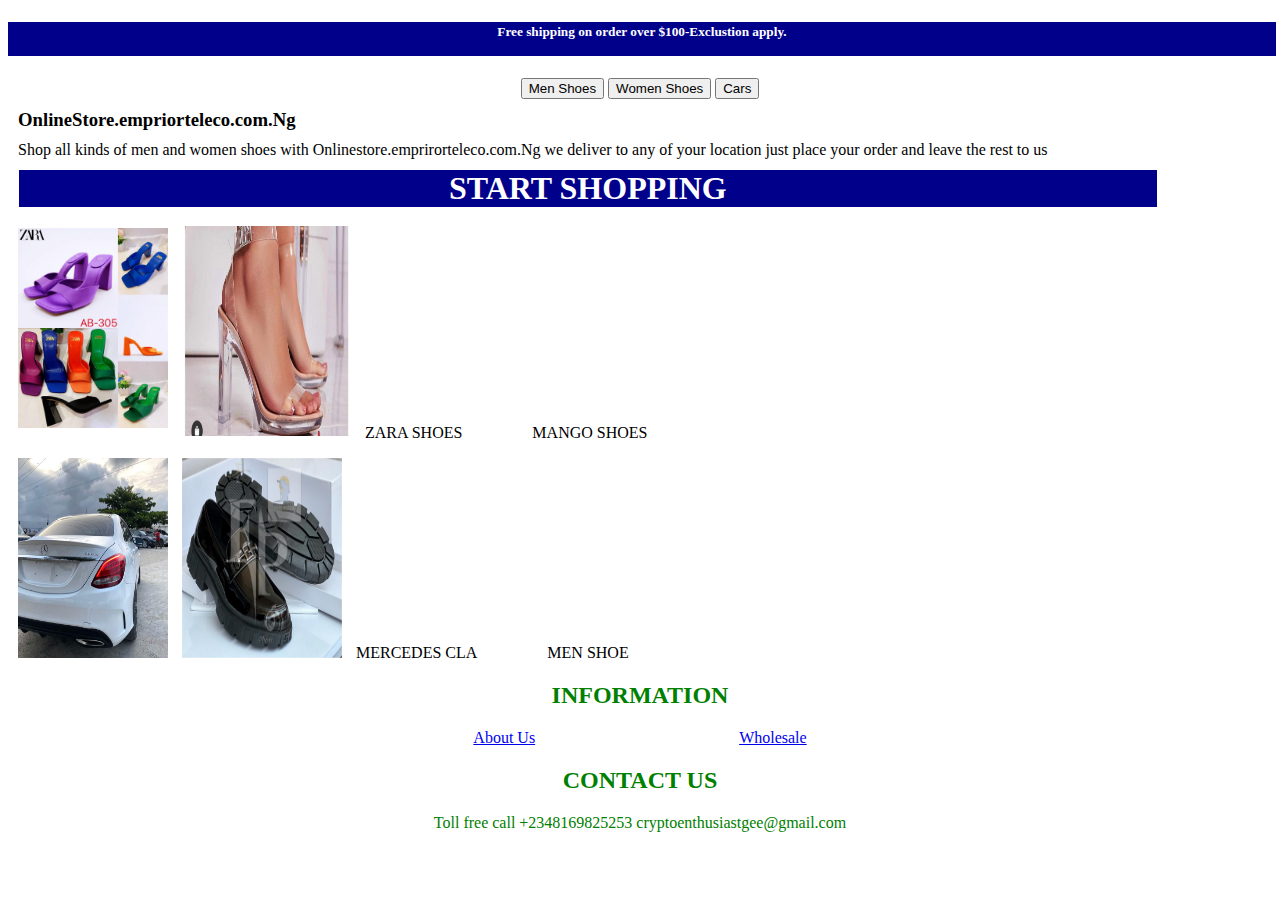
<file: index.html>
<!DOCTYPE html>
<html lang="en">
<head>
    <meta charset="UTF-8">
    <meta name="viewport" content="width=device-width, initial-scale=1.0">
    <title>Online Store</title>
    <link rel="stylesheet" href="style.css">
</head>
<body>
    <div>
        <h5>Free shipping on order over $100-Exclustion apply.</h5>
        <div class="button">
        <a href="men shoes.html"> <button class="href1">Men Shoes</button></a>
        <a href="women shoes.html"> <button class="href2">Women Shoes</button></a>
        <a href="Car.html"> <button class="href3">Cars</button></a>
        </div class="bd">
        <h3 class="bd">OnlineStore.empriorteleco.com.Ng</h3>
        <p class="bd">
            Shop all kinds of men and women shoes with Onlinestore.emprirorteleco.com.Ng we deliver to any of your location just place your order and leave the rest to us
        </p>
        <h1 class="bd">START SHOPPING</h1>
       <a href="women shoes.html"> <img src="zara.jpg" alt="zara" width="150px;" class="bd"></a>
<a href="women shoes.html"> <img src="mango.jpg" alt="mango" width="165px;" height="200px;" class="bd1"></a>
<label class="bd">ZARA SHOES</label>
<label class="bdt">MANGO SHOES</label>
<p>
<a href="Car.html" class="bd"> <img src="cla.jpg" alt="cla" width="150px;" height="200px;"></a>
<a href="men shoes.html"> <img src="men shoe.jpg" alt="men shoe" width="160px;" height="200px;"></a>
<label class="bd">MERCEDES CLA</label>
<label class="bdt">MEN SHOE</label>
</p>
<div class="info">
<h2>INFORMATION</h2>
<label class="abt"> <a href="About us html">About Us</a></label>
<label class="abt"> <a href="wholesal.html">Wholesale</a></label>
<h2>CONTACT US</h2>
<Label>Toll free call +2348169825253</Label>
<label>cryptoenthusiastgee@gmail.com</label>
</div>
    </div>
</body>
</html>
</file>
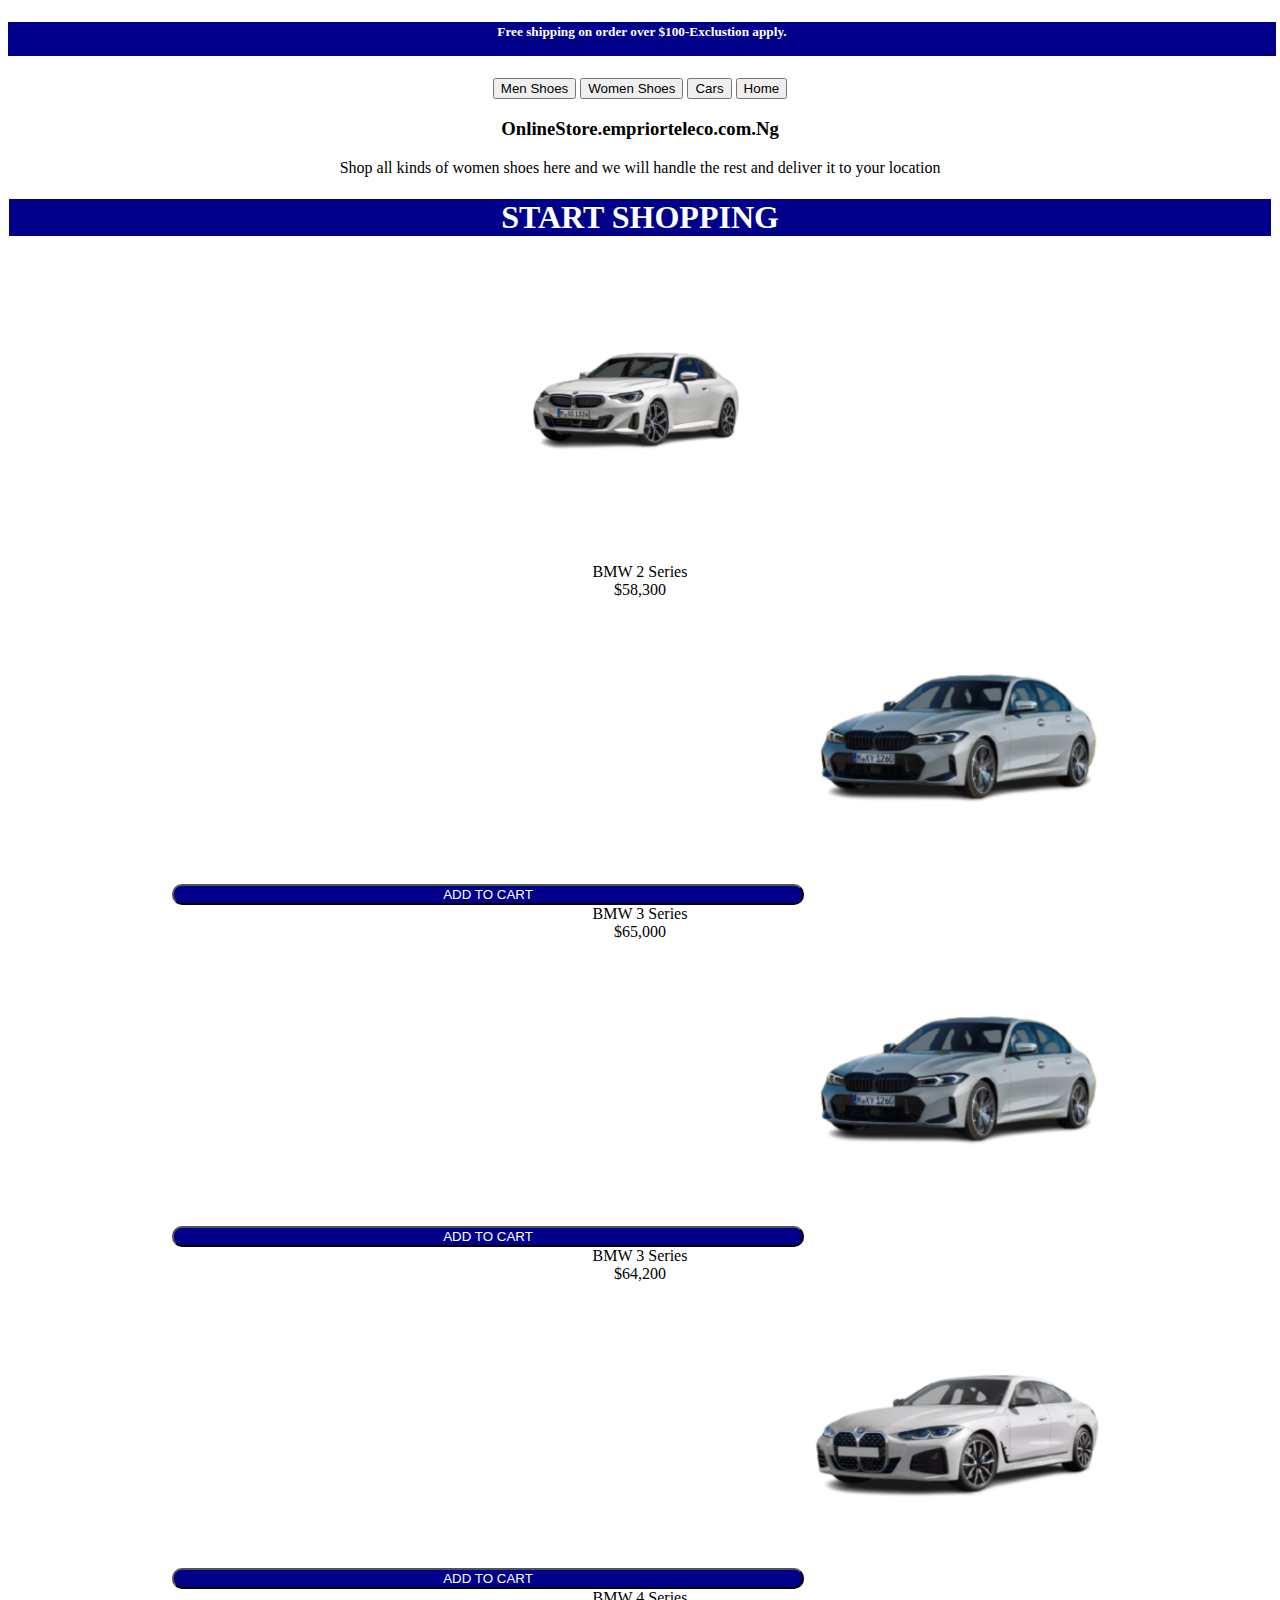
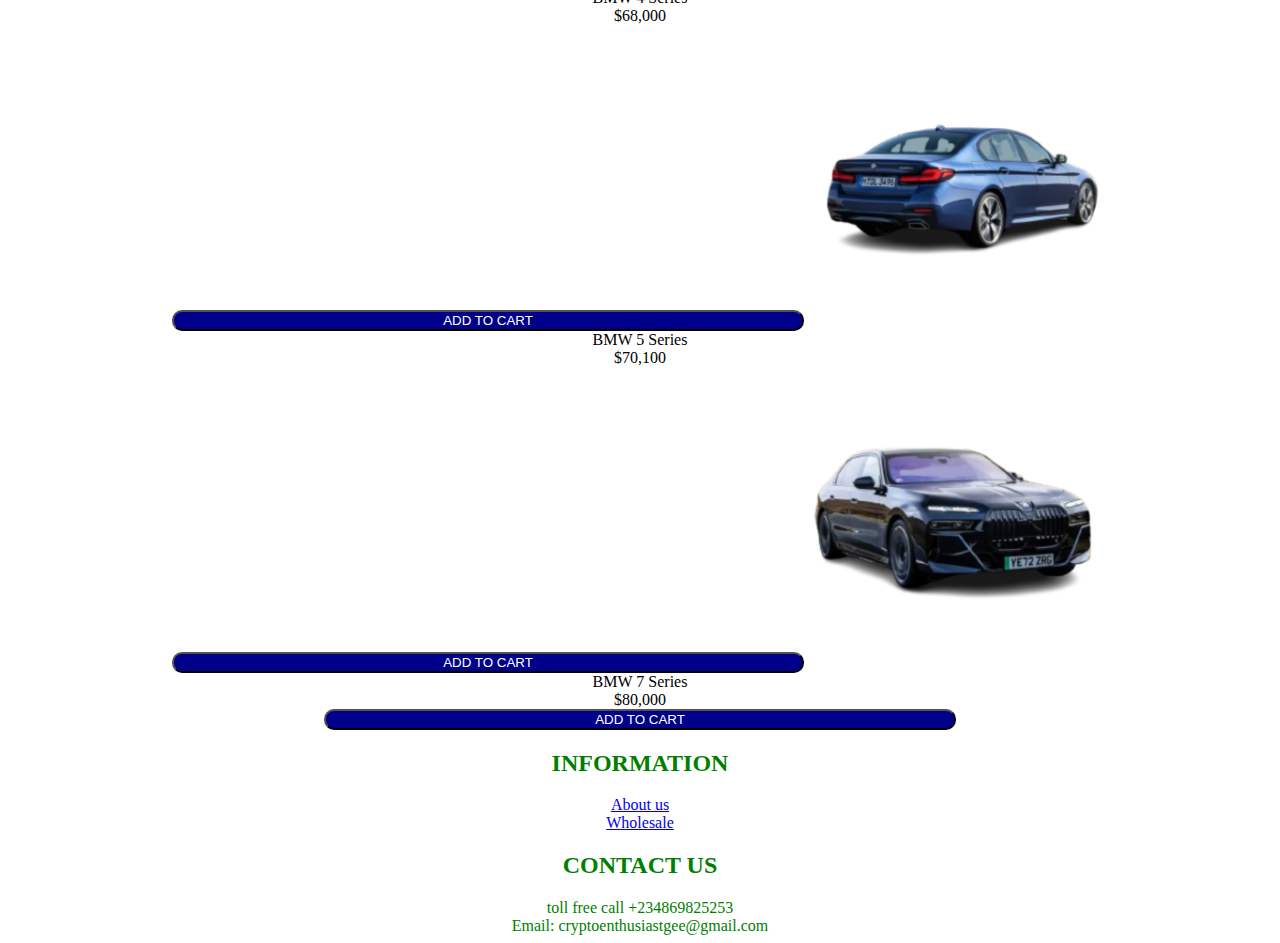
<file: Car.html>
<!DOCTYPE html>
<html lang="en">
<head>
    <meta charset="UTF-8">
    <meta name="viewport" content="width=device-width, initial-scale=1.0">
    <title>Car store</title>
    <style>
        label{
            display: block;
            text-align: center;
        }
       .button{
            text-align: center;
        }
        .btn{
            width: 50%;
            background-color: darkblue;
            color: White;
            border-radius: 10px;
        }
        .full{
            text-align: center;
        }
        h5{
            text-align: center;
            background-color: darkblue;
            color: white;
            width: 100%;
            height: 30px;
            padding: 2px;
            }
            h1{
                border: 1px solid;
                background-color: darkblue;
                color: white;
            }
            .info{
                text-align: center;
                color: green;
            }
            .abt{
                display: block;
            }
    </style>
</head>
<body>
    <div class="full">
        <h5>Free shipping on order over $100-Exclustion apply.</h5>
        <div class="button">
        <a href="men shoes.html"> <button class="href1">Men Shoes</button></a>
        <a href="women shoes.html"> <button class="href2">Women Shoes</button></a>
        <a href="Car.html"> <button class="href3">Cars</button></a>
        <a href="online store.html"> <button class="button">Home</button></a>
        </div class="bd">
        <h3 class="bd">OnlineStore.empriorteleco.com.Ng</h3>
        <p class="bd">
            Shop all kinds of women shoes here and we will handle the rest and deliver it to your location 
        </p>
        <h1 class="bd">START SHOPPING</h1>
        <a href="cart.html"> <img src="BMW 2 Series.jpg" alt="BMW 2 series" width="300px;"></a>
        <label>BMW 2 Series</label>
        <label>$58,300</label>
        <a href="cart.html"> <button class="btn">ADD TO CART</button></a>
        <a href="cart.html"> <img src="BMW 3 Series.jpg" alt="BMW 3 Series" width="300px;"></a>
        <label>BMW 3 Series</label>
        <label>$65,000</label>
        <a href="cart.html"> <button class="btn">ADD TO CART</button></a>
        <a href="cart.html"> <img src="BMW 3 series.jpg" alt="BMW 3 series" width="300px;"></a>
        <label>BMW 3 Series</label>
        <label>$64,200</label>
        <a href="cart.html"> <button class="btn">ADD TO CART</button></a>
        <a href="cart.html"> <img src="BMW 4 Series.jpg" alt="BMW 4 Series" width="300px;"></a>
        <label>BMW 4 Series</label>
        <label>$68,000</label>
        <a href="Cart.html"> <button class="btn">ADD TO CART</button></a>
        <a href="cart.html"> <img src="BMW 5 Series.jpg" alt="BMW 5 series" width="300px;"></a>
        <label>BMW 5 Series</label>
        <label>$70,100</label>
        <a href="cart.html'"> <button class="btn">ADD TO CART</button></a>
        <a href="Cart.html"> <img src="BMW 7 Series.jpg" alt="BMW 7 Series" width="300px;"></a>
        <label>BMW 7 Series</label>
        <label>$80,000</label>
        <a href="cart.html"> <button class="btn">ADD TO CART</button></a>
         <div class="info">
    <h2>INFORMATION</h2>
    <a href="about.html" class="abt">About us</a>
    <a href="wholesale.html" class="abt">Wholesale</a>
    <h2>CONTACT US</h2>
    <label class="abt">toll free call +234869825253</label>
    <label class="abt">Email: cryptoenthusiastgee@gmail.com</label>
    </div>
    </div>
</body>
</html>
</file>
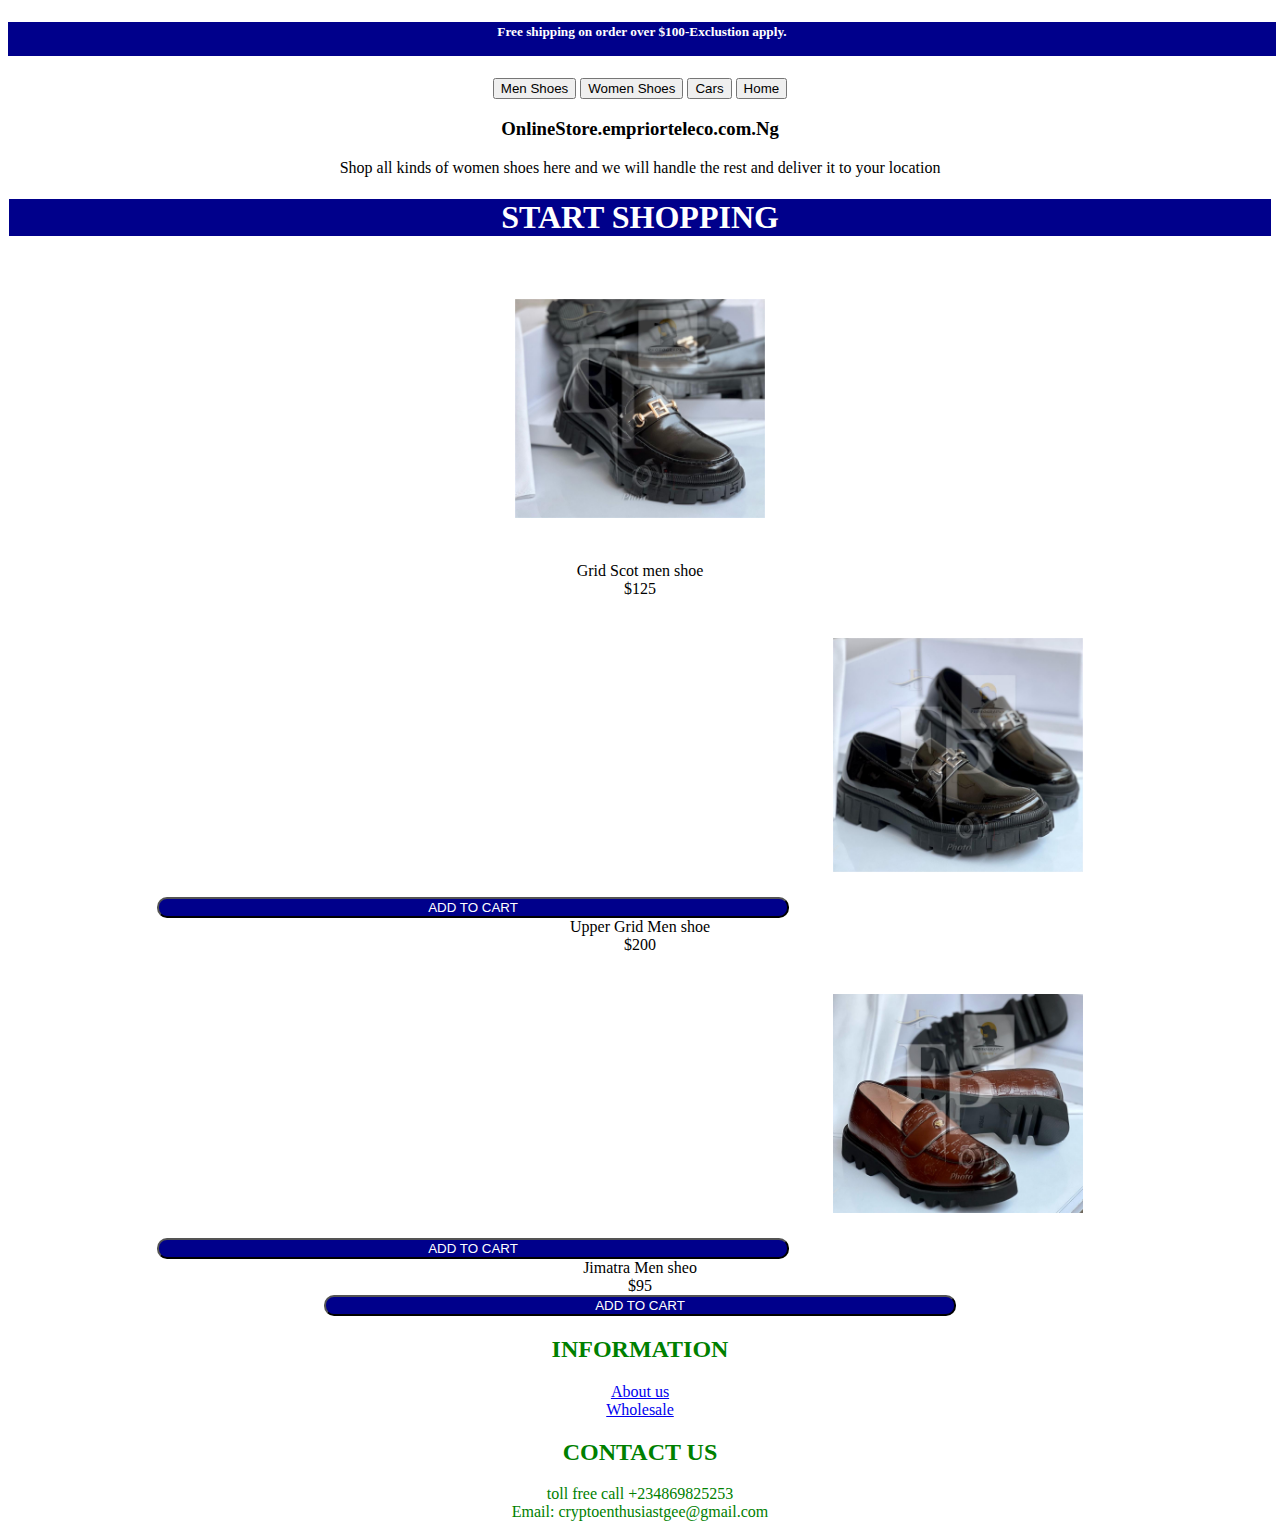
<file: Men shoe.html>
<!DOCTYPE html>
<html lang="en">
<head>
    <meta charset="UTF-8">
    <title>men shoes</title>
    <style>
        h5{
            text-align: center;
            background-color: darkblue;
            color: white;
            width: 100%;
            height: 30px;
            padding: 2px;
        }
        .button{
            text-align: center;
        }
        .bd{
            text-align: center;
        }
        .l{
            display: block;
            text-align: center;
        }
        img{
            margin: 40px;
        }
        .btn{
            text-align: center;
            width: 50%;
            background-color: darkblue;
            border-radius: 10px;
            color: white;
            text-align: center;
            }
            h1{
                border: 1px solid;
                background-color: darkblue;
                color: white;
            }
            .info{
                text-align: center;
                color: green;
            }
            .abt{
                display: block;
            }
            .full{
                text-align: center;
            }
    </style>
</head>
<body>
    <div class="full">
         <h5>Free shipping on order over $100-Exclustion apply.</h5>
        <div class="button">
        <a href="men shoes.html"> <button class="href1">Men Shoes</button></a>
        <a href="women shoes.html"> <button class="href2">Women Shoes</button></a>
        <a href="Car.html"> <button class="href3">Cars</button></a>
        <a href="online store.html"> <button class="button">Home</button></a>
        </div class="bd">
        <h3 class="bd">OnlineStore.empriorteleco.com.Ng</h3>
        <p class="bd">
            Shop all kinds of women shoes here and we will handle the rest and deliver it to your location 
        </p>
        <h1 class="bd">START SHOPPING</h1>
        <a href="cart.html'"> <img src="men shoe1.jpg" alt="men shoe1" width="250px;"></a>
        <label class="l">Grid Scot men shoe</label>
        <label class="l">$125</label>
        <a href="cart.htmk"> <button class="btn">ADD TO CART</button></a>
        <a href="cart.html"> <img src="men shoe2.jpg" alt="men shoe2" width="250px;"></a>
        <label class="l">Upper Grid Men shoe</label>
        <label class="l">$200</label>
        <a href="cart.html"> <button class="btn">ADD TO CART</button></a>
        <a href="cart.html"> <img src="men shoe3.jpg" alt="men shoe3" width="250px;"></a>
        <label class="l">Jimatra Men sheo</label>
        <label class="l">$95</label>
        <a href="cart.html"> <button class="btn">ADD TO CART</button></a>
        </p>
    <div class="info">
    <h2>INFORMATION</h2>
    <a href="about.html" class="abt">About us</a>
    <a href="wholesale.html" class="abt">Wholesale</a>
    <h2>CONTACT US</h2>
    <label class="abt">toll free call +234869825253</label>
    <label class="abt">Email: cryptoenthusiastgee@gmail.com</label>
    </div>
    </div>
</body>
          </html>
</file>
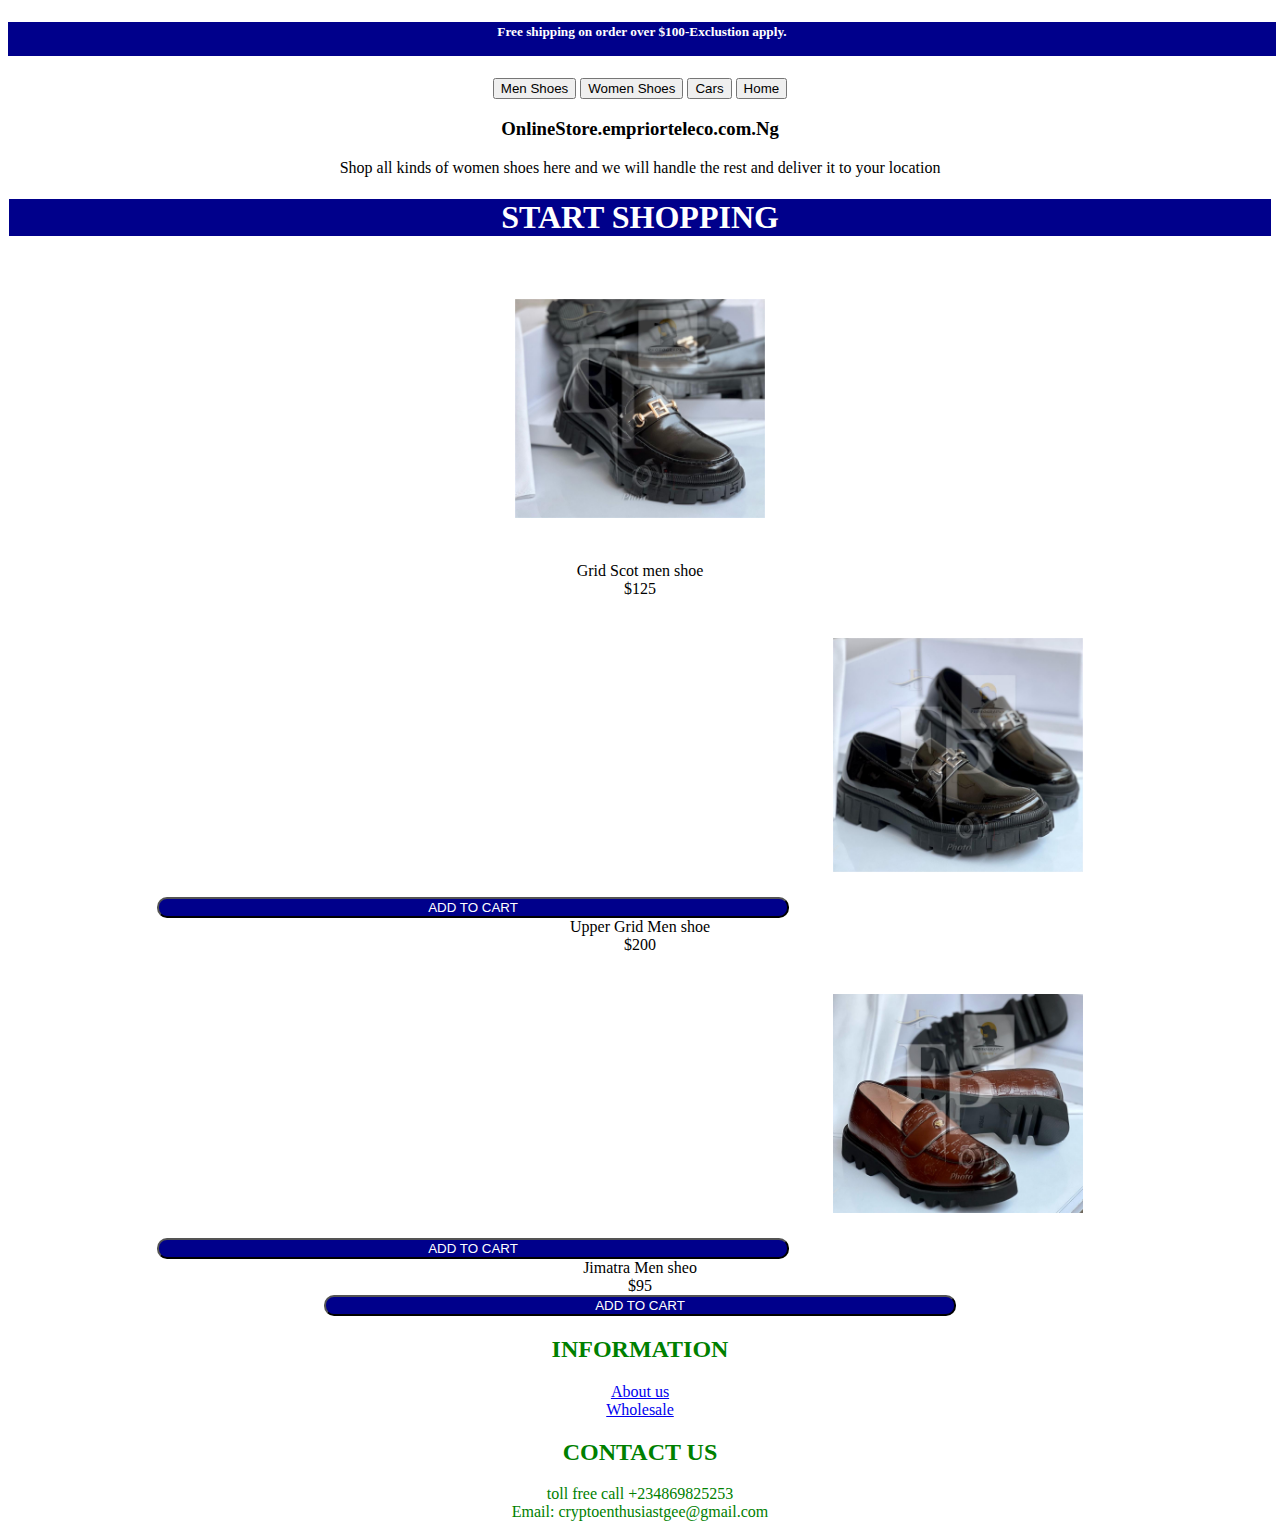
<file: men shoes.html>
<!DOCTYPE html>
<html lang="en">
<head>
    <meta charset="UTF-8">
    <meta name="viewport" content="width=device-width, initial-scale=1.0">
    <title>men shoes</title>
    <style>
        h5{
            text-align: center;
            background-color: darkblue;
            color: white;
            width: 100%;
            height: 30px;
            padding: 2px;
        }
        .button{
            text-align: center;
        }
        .bd{
            text-align: center;
        }
        .l{
            display: block;
            text-align: center;
        }
        img{
            margin: 40px;
        }
        .btn{
            text-align: center;
            width: 50%;
            background-color: darkblue;
            border-radius: 10px;
            color: white;
            text-align: center;
            }
            h1{
                border: 1px solid;
                background-color: darkblue;
                color: white;
            }
            .info{
                text-align: center;
                color: green;
            }
            .abt{
                display: block;
            }
            .full{
                text-align: center;
            }
    </style>
</head>
<body>
    <div class="full">
         <h5>Free shipping on order over $100-Exclustion apply.</h5>
        <div class="button">
        <a href="men shoes.html"> <button class="href1">Men Shoes</button></a>
        <a href="women shoes.html"> <button class="href2">Women Shoes</button></a>
        <a href="Car.html"> <button class="href3">Cars</button></a>
        <a href="online store.html"> <button class="button">Home</button></a>
        </div class="bd">
        <h3 class="bd">OnlineStore.empriorteleco.com.Ng</h3>
        <p class="bd">
            Shop all kinds of women shoes here and we will handle the rest and deliver it to your location 
        </p>
        <h1 class="bd">START SHOPPING</h1>
        <a href="cart.html'"> <img src="men shoe1.jpg" alt="men shoe1" width="250px;"></a>
        <label class="l">Grid Scot men shoe</label>
        <label class="l">$125</label>
        <a href="cart.htmk"> <button class="btn">ADD TO CART</button></a>
        <a href="cart.html"> <img src="men shoe2.jpg" alt="men shoe2" width="250px;"></a>
        <label class="l">Upper Grid Men shoe</label>
        <label class="l">$200</label>
        <a href="cart.html"> <button class="btn">ADD TO CART</button></a>
        <a href="cart.html"> <img src="men shoe3.jpg" alt="men shoe3" width="250px;"></a>
        <label class="l">Jimatra Men sheo</label>
        <label class="l">$95</label>
        <a href="cart.html"> <button class="btn">ADD TO CART</button></a>
        </p>
    <div class="info">
    <h2>INFORMATION</h2>
    <a href="about.html" class="abt">About us</a>
    <a href="wholesale.html" class="abt">Wholesale</a>
    <h2>CONTACT US</h2>
    <label class="abt">toll free call +234869825253</label>
    <label class="abt">Email: cryptoenthusiastgee@gmail.com</label>
    </div>
    </div>
</body>
          </html>
</file>
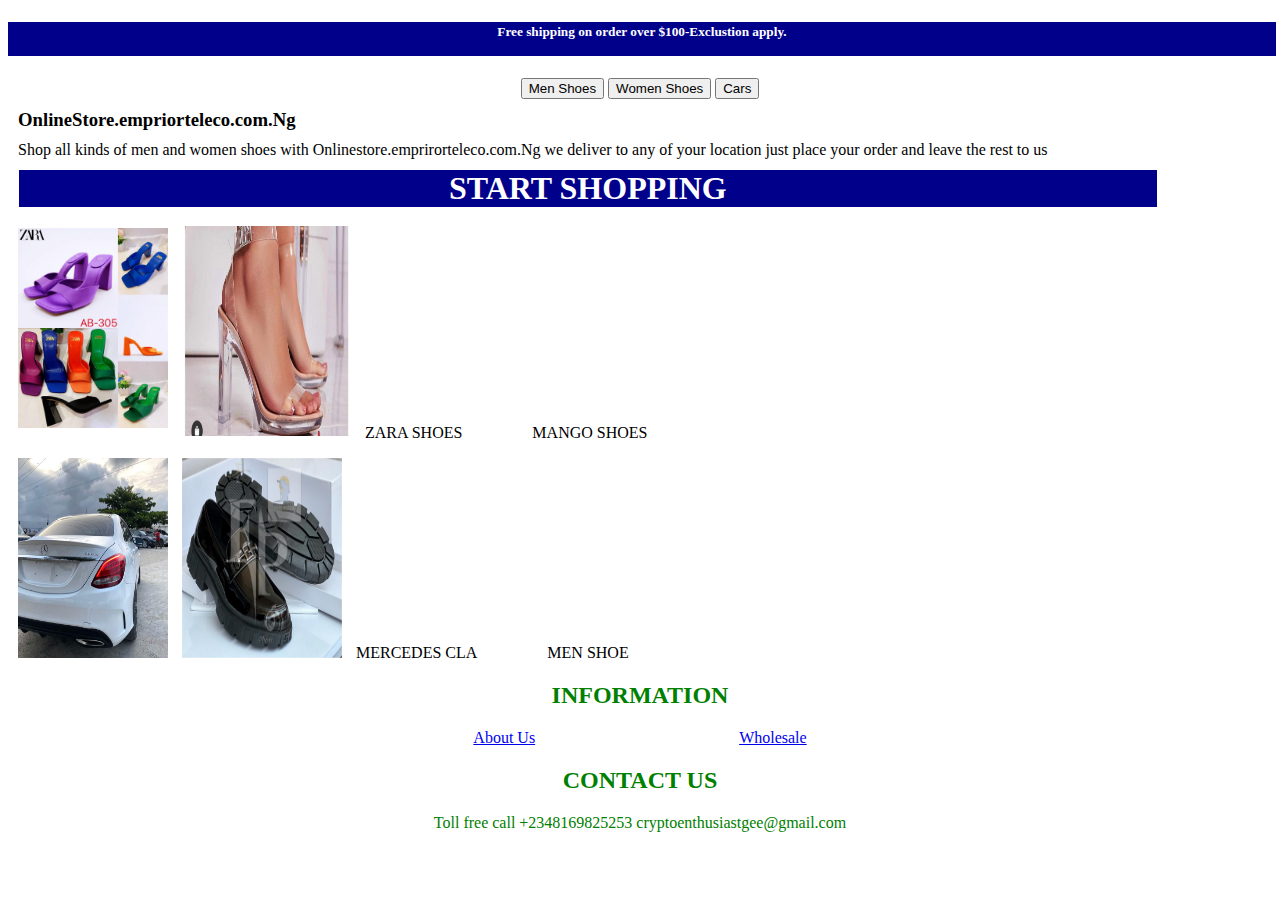
<file: online store.html>
<!DOCTYPE html>
<html lang="en">
<head>
    <meta charset="UTF-8">
  <meta name="viewport" content="width=device-width, initial-scale=1.0">
    <title>Online Store</title>
    <link rel="stylesheet" href="style.css">
</head>
<body>
    <div>
        <h5>Free shipping on order over $100-Exclustion apply.</h5>
        <div class="button">
        <a href="men shoes.html"> <button class="href1">Men Shoes</button></a>
        <a href="women shoes.html"> <button class="href2">Women Shoes</button></a>
        <a href="Car.html"> <button class="href3">Cars</button></a>
        </div class="bd">
        <h3 class="bd">OnlineStore.empriorteleco.com.Ng</h3>
        <p class="bd">
            Shop all kinds of men and women shoes with Onlinestore.emprirorteleco.com.Ng we deliver to any of your location just place your order and leave the rest to us
        </p>
        <h1 class="bd">START SHOPPING</h1>
       <a href="women shoes.html"> <img src="zara.jpg" alt="zara" width="150px;" class="bd"></a>
<a href="women shoes.html"> <img src="mango.jpg" alt="mango" width="165px;" height="200px;" class="bd1"></a>
<label class="bd">ZARA SHOES</label>
<label class="bdt">MANGO SHOES</label>
<p>
<a href="Car.html" class="bd"> <img src="cla.jpg" alt="cla" width="150px;" height="200px;"></a>
<a href="men shoes.html"> <img src="men shoe.jpg" alt="men shoe" width="160px;" height="200px;"></a>
<label class="bd">MERCEDES CLA</label>
<label class="bdt">MEN SHOE</label>
</p>
<div class="info">
<h2>INFORMATION</h2>
<label class="abt"> <a href="About us html">About Us</a></label>
<label class="abt"> <a href="wholesal.html">Wholesale</a></label>
<h2>CONTACT US</h2>
<Label>Toll free call +2348169825253</Label>
<label>cryptoenthusiastgee@gmail.com</label>
</div>
    </div>
</body>
                              </html>
</file>
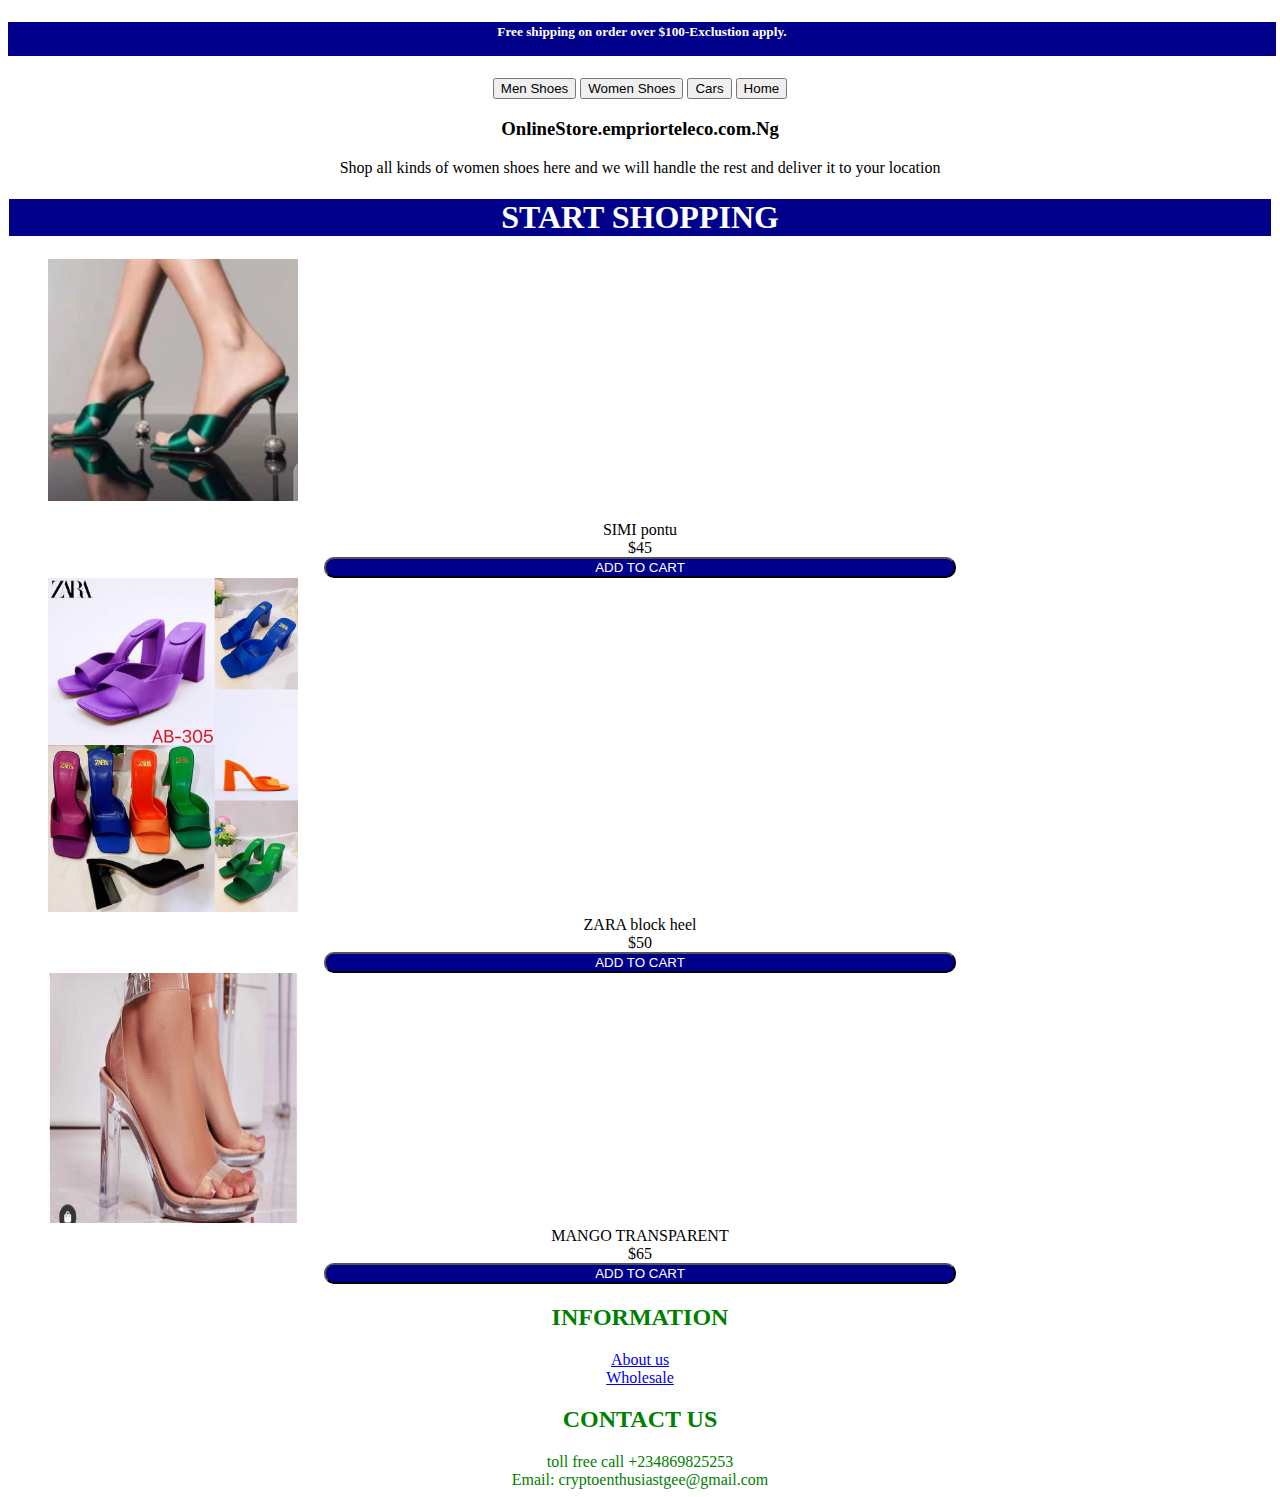
<file: Women Shoe.html>
<!DOCTYPE html>
<html lang="en">
<head>
    <meta charset="UTF-8">
    <title>Women shoes</title>
    <style>
        .l{
            display: block;
            text-align: center;
        }
        .img{
            margin: 40px;
        }
        .bd{
            text-align: center;
        }
        h5{
            text-align: center;
            background-color: darkblue;
            color: white;
            padding: 2px;
            height: 30px;
            width: 100%;
        }
        .button{
            text-align: center;
        }
        h1{
            border: 1px solid;
            background-color: darkblue;
            color: white;
        }
        .btn{
            width: 50%;
            background-color: darkblue;
            color: white;
            border-radius: 10px;
        }
        .info{
            text-align: center;
            color: green;
        }
        .abt{
            display: block;
        }
    </style>
</head>
<body>
    <div>
    <h5>Free shipping on order over $100-Exclustion apply.</h5>
        <div class="button">
        <a href="men shoes.html"> <button class="href1">Men Shoes</button></a>
        <a href="women shoes.html"> <button class="href2">Women Shoes</button></a>
        <a href="Car.html"> <button class="href3">Cars</button></a>
        <a href="online store.html"> <button class="button">Home</button></a>
        </div class="bd">
        <h3 class="bd">OnlineStore.empriorteleco.com.Ng</h3>
        <p class="bd">
            Shop all kinds of women shoes here and we will handle the rest and deliver it to your location 
        </p>
        <h1 class="bd">START SHOPPING</h1>
        <a href="cart.html" class="img"> <img src="shoe1.jpg" alt="shoe1" width="250px;"></a>
        </p>
    <label class="l">SIMI  pontu</label>
    <label class="l">$45</label>
    <a href="cart.html" class="l"> <button class="btn">ADD TO CART</button></a>
    <a href="cart.html" class="img"> <img src="zara.jpg" alt="zara" width="250px;"></a>
        <label class="l">ZARA block heel</label>
        <label class="l">$50</label>
       <a href="cart.html" class="l"> <button class="btn">ADD TO CART</button></a>
    <a href="cart.html" class="img"> <img src="mango.jpg" alt="mango" width="250px;" height="250px;"></a>
        <label class="l">MANGO TRANSPARENT</label>
        <label class="l">$65</label>
        <a href="Cart.html" class="l"> <button class="btn">ADD TO CART</button></a>
    </p>
    <div class="info">
    <h2>INFORMATION</h2>
    <a href="about.html" class="abt">About us</a>
    <a href="wholesale.html" class="abt">Wholesale</a>
    <h2>CONTACT US</h2>
    <label class="abt">toll free call +234869825253</label>
    <label class="abt">Email: cryptoenthusiastgee@gmail.com</label>
    </div>
 </div>
</body>
      </html>
</file>
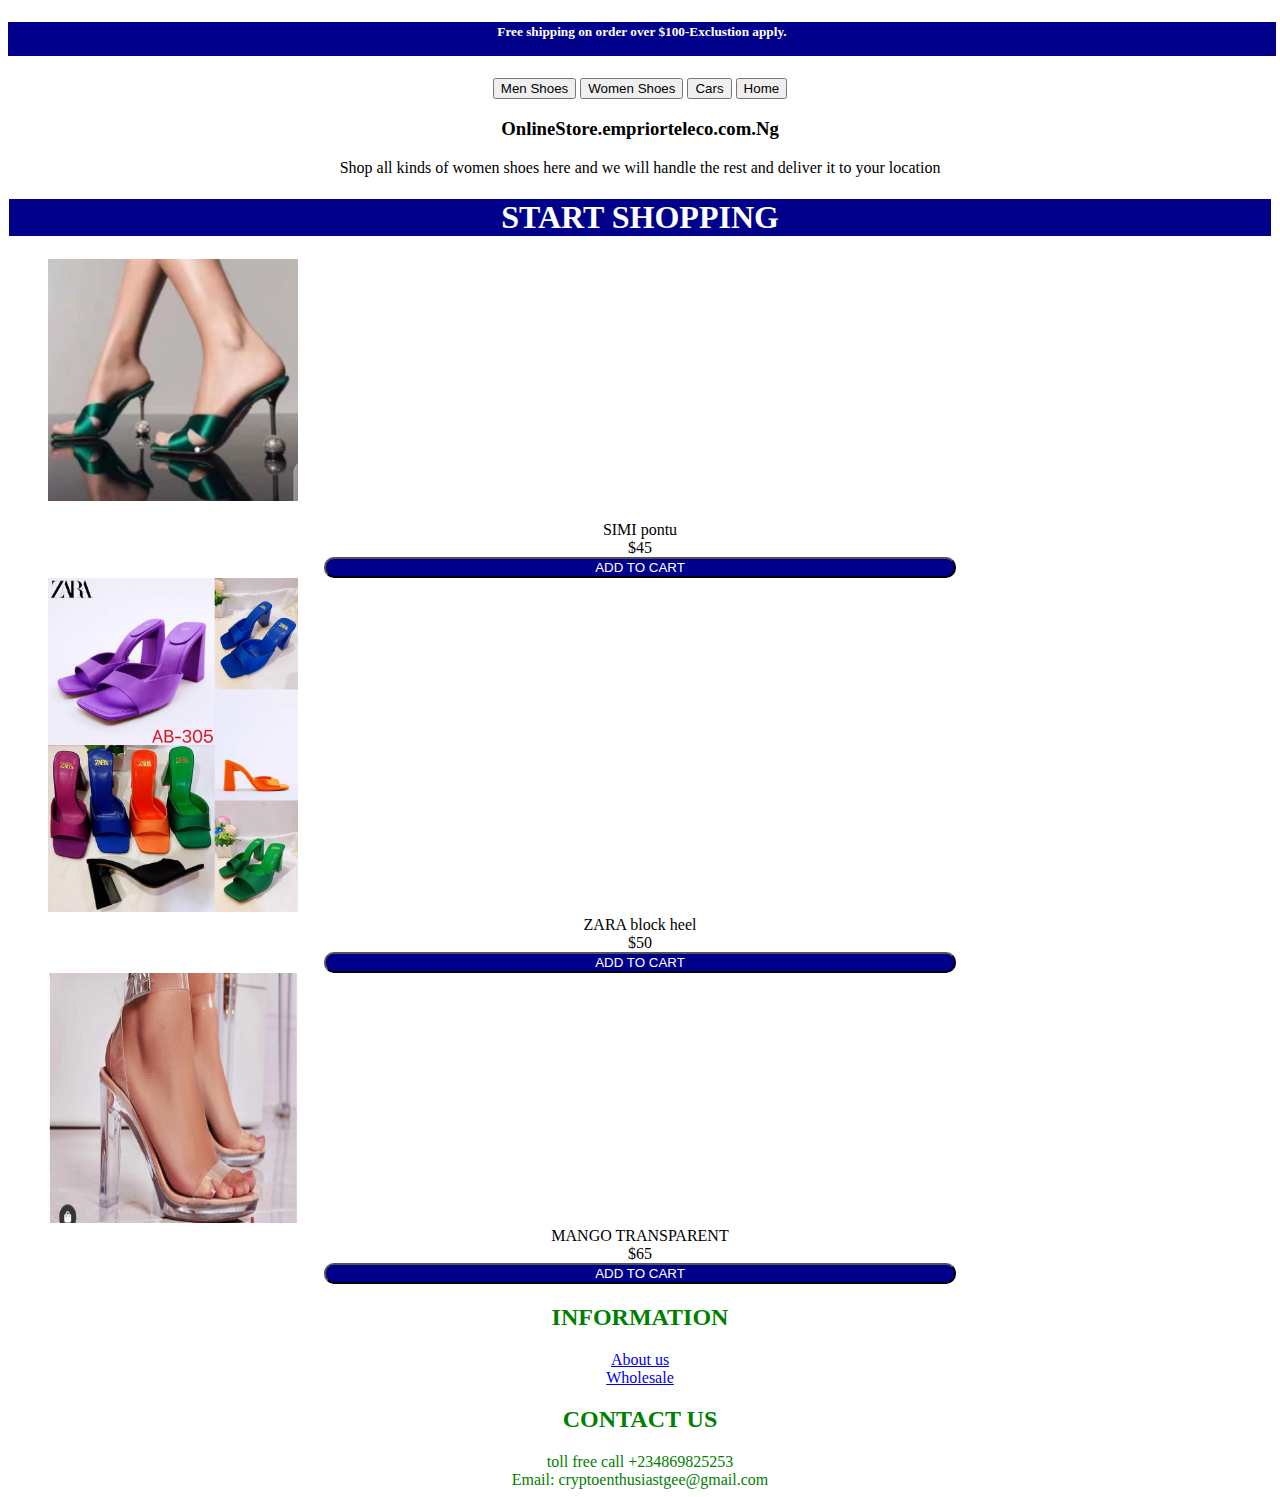
<file: women shoes.html>
<!DOCTYPE html>
<html lang="en">
<head>
    <meta charset="UTF-8">
    <meta name="viewport" content="width=device-width, initial-scale=1.0">
    <title>Women shoes</title>
    <style>
        .l{
            display: block;
            text-align: center;
        }
        .img{
            margin: 40px;
        }
        .bd{
            text-align: center;
        }
        h5{
            text-align: center;
            background-color: darkblue;
            color: white;
            padding: 2px;
            height: 30px;
            width: 100%;
        }
        .button{
            text-align: center;
        }
        h1{
            border: 1px solid;
            background-color: darkblue;
            color: white;
        }
        .btn{
            width: 50%;
            background-color: darkblue;
            color: white;
            border-radius: 10px;
        }
        .info{
            text-align: center;
            color: green;
        }
        .abt{
            display: block;
        }
    </style>
</head>
<body>
    <div>
    <h5>Free shipping on order over $100-Exclustion apply.</h5>
        <div class="button">
        <a href="men shoes.html"> <button class="href1">Men Shoes</button></a>
        <a href="women shoes.html"> <button class="href2">Women Shoes</button></a>
        <a href="Car.html"> <button class="href3">Cars</button></a>
        <a href="online store.html"> <button class="button">Home</button></a>
        </div class="bd">
        <h3 class="bd">OnlineStore.empriorteleco.com.Ng</h3>
        <p class="bd">
            Shop all kinds of women shoes here and we will handle the rest and deliver it to your location 
        </p>
        <h1 class="bd">START SHOPPING</h1>
        <a href="cart.html" class="img"> <img src="shoe1.jpg" alt="shoe1" width="250px;"></a>
        </p>
    <label class="l">SIMI  pontu</label>
    <label class="l">$45</label>
    <a href="cart.html" class="l"> <button class="btn">ADD TO CART</button></a>
    <a href="cart.html" class="img"> <img src="zara.jpg" alt="zara" width="250px;"></a>
        <label class="l">ZARA block heel</label>
        <label class="l">$50</label>
       <a href="cart.html" class="l"> <button class="btn">ADD TO CART</button></a>
    <a href="cart.html" class="img"> <img src="mango.jpg" alt="mango" width="250px;" height="250px;"></a>
        <label class="l">MANGO TRANSPARENT</label>
        <label class="l">$65</label>
        <a href="Cart.html" class="l"> <button class="btn">ADD TO CART</button></a>
    </p>
    <div class="info">
    <h2>INFORMATION</h2>
    <a href="about.html" class="abt">About us</a>
    <a href="wholesale.html" class="abt">Wholesale</a>
    <h2>CONTACT US</h2>
    <label class="abt">toll free call +234869825253</label>
    <label class="abt">Email: cryptoenthusiastgee@gmail.com</label>
    </div>
 </div>
</body>
      </html>
</file>
<file: style.css>
h5 {
    background-color: darkblue;
    color: white;
    width: 100%;
    height: 30px;
    padding: 2px;
    text-align: center;
}

.button {
    text-align: center;
}

.info {
    color: green;
    text-align: center;
}

.abt {
    margin: 100px;
}

.bd {
    margin: 10px;
}

.bd1 {
    margin: 2px;
    height: 210px;
    padding: 0 auto;
}

.bdt {
    margin: 56px;
}

h1 {
    border: 1px solid;
    width: 90%;
    text-align: center;
    background-color: darkblue;
    color: white;
}
</file>
